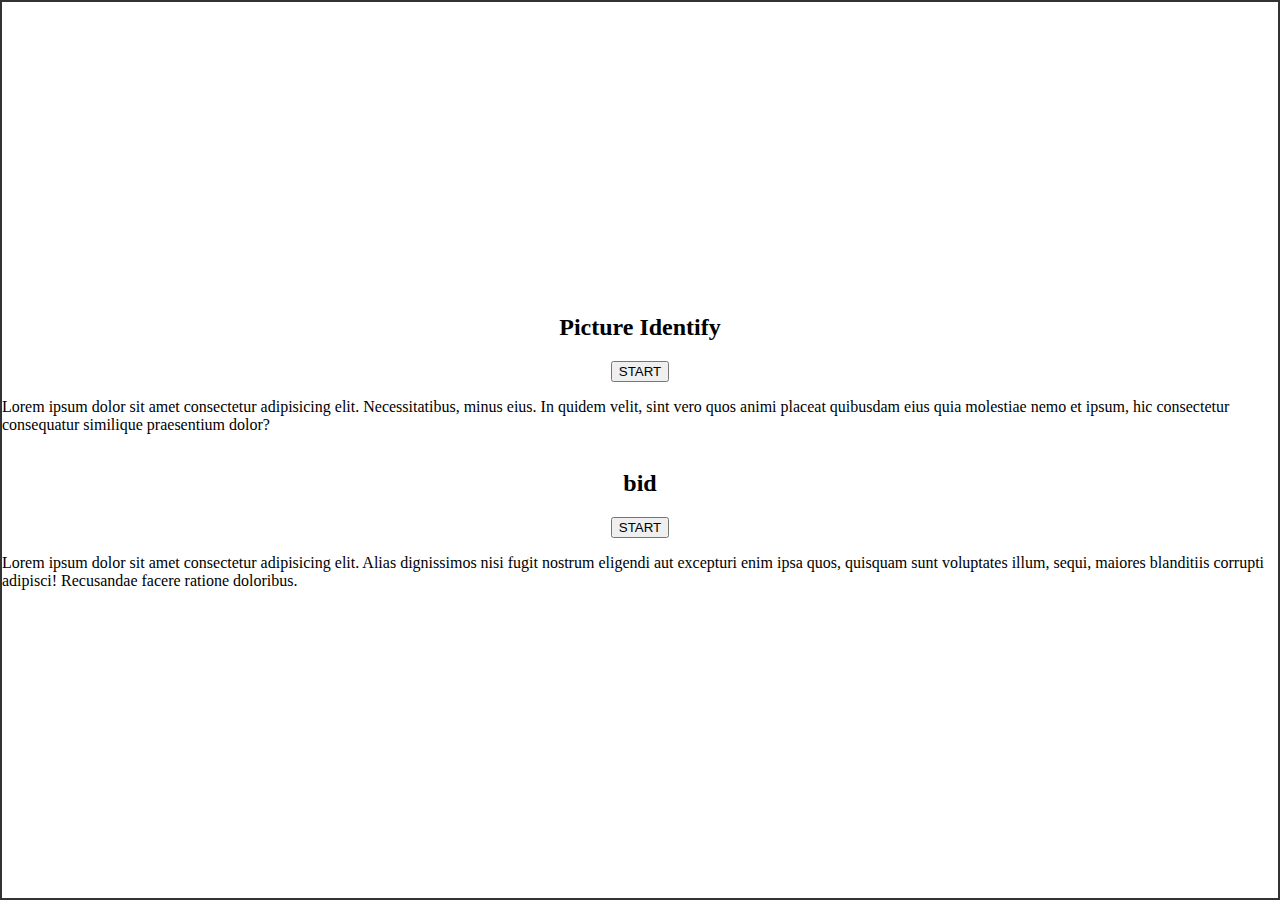
<file: index.html>
<!DOCTYPE html>
<html lang="en">
<head>
    <meta charset="UTF-8">
    <meta name="viewport" content="width=device-width, initial-scale=1.0">
    <title>Document</title>
    <link rel="stylesheet" href="style.css">
</head>
<body>
    <div class="question">
        <h2>
            <a href="./pictureIdentify/picIdentify.html">Picture Identify</a>
        </h2>
        <button>START</button>
        <p>Lorem ipsum dolor sit amet consectetur adipisicing elit. Necessitatibus, minus eius. In quidem velit, sint vero quos animi placeat quibusdam eius quia molestiae nemo et ipsum, hic consectetur consequatur similique praesentium dolor?</p>

        <h2>
            <a href="./Bid/bidLevels.html">bid</a>
        </h2>
        <button>START</button>
        <p>Lorem ipsum dolor sit amet consectetur adipisicing elit. Alias dignissimos nisi fugit nostrum eligendi aut excepturi enim ipsa quos, quisquam sunt voluptates illum, sequi, maiores blanditiis corrupti adipisci! Recusandae facere ratione doloribus.</p>
    </div>
</body>
</html>
</file>
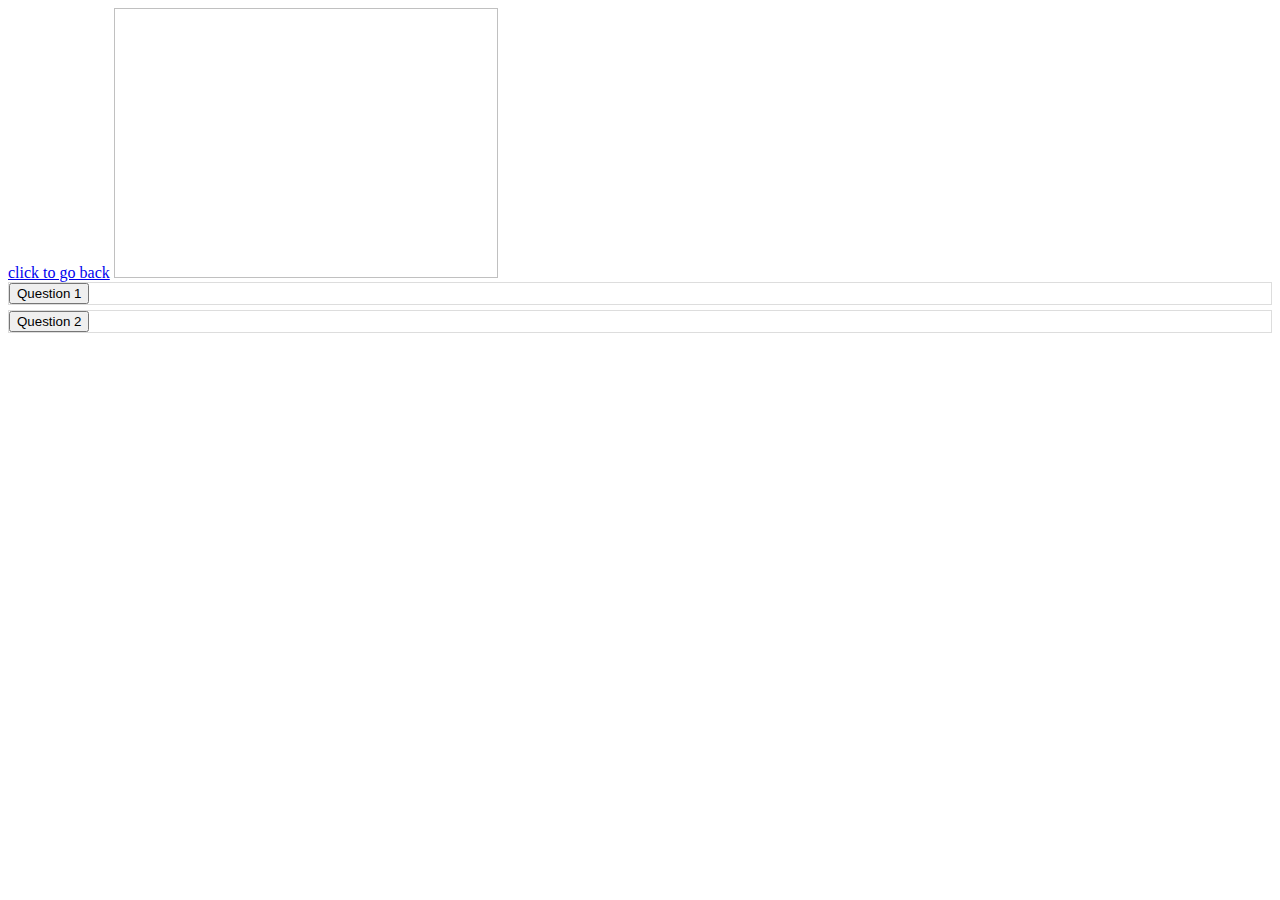
<file: imageStatic.html>
<!DOCTYPE html>
<html lang="en">
<head>
    <meta charset="UTF-8">
    <meta http-equiv="X-UA-Compatible" content="IE=edge">
    <meta name="viewport" content="width=device-width, initial-scale=1.0">
    <title>Document</title>
    <script src="imageScript.js"></script>
    <link rel="stylesheet" href="imageStyle.css">
</head>
<body>
    <a href="index.html">click to go back</a>
    <img id="images">

    <div class="accordion">
        <div class="accordion-item">
          <div class="accordion-header" id="section1" onclick="toggleAccordion('content1')">Section 1</div>
          <button onclick="toggleAccordionContent('section1')">Question 1</button>
          <div class="accordion-content" id="content1">Content for Section 1</div>
        </div>
        <div class="accordion-item">
          <div class="accordion-header" id="section2" onclick="toggleAccordion('content2')">Section 2</div>
          <button onclick="toggleAccordionContent('section2')">Question 2</button>
          <div class="accordion-content" id="content2">Content for Section 2</div>
        </div>
        <!-- Add more sections as needed -->
    </div>
</body>
</html>
</file>
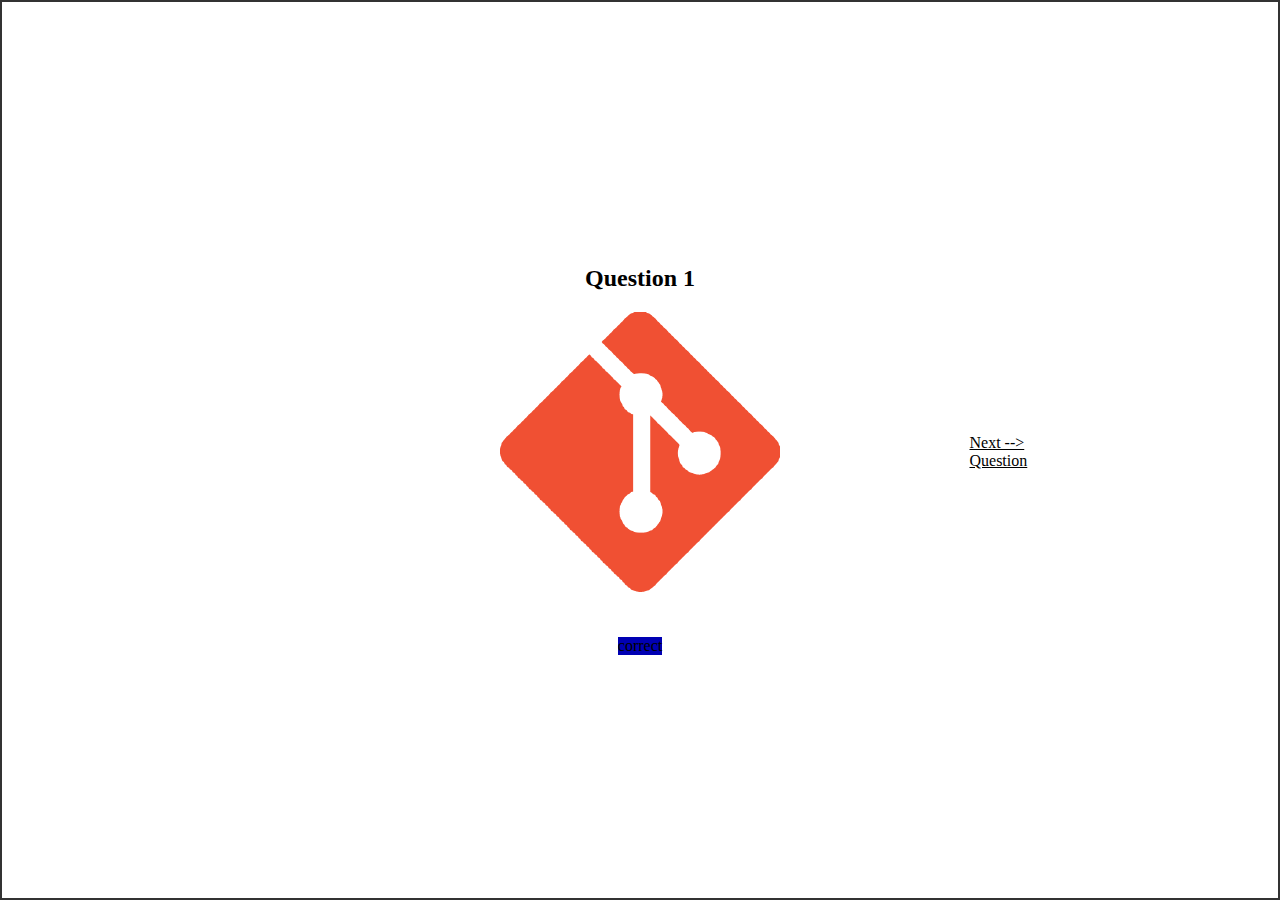
<file: pictureIdentify/picIdentify.html>
<html lang="en">
<head>
  <meta charset="UTF-8">
  <meta name="viewport" content="width=device-width, initial-scale=1.0">
  <title>Quiz Page</title>
  <link rel="stylesheet" href="../style.css">
  <script src="../script.js"></script>
</head>
<body>
  <div class="container" id="container">
    <div class="question" id="question1" >
      <h2>Question 1</h2>
      <div class="question_box">
          <div class="left_arrow"></div>
          <img src="../Images/git.png" alt="Image 1">
          <div class="link right_arrow" onclick="showQuestion(2)">Next --&gt;<br/> Question</div>
      </div>
      <div class="correct-btn" onclick="navigateToQuestions('git')">correct</div>
    </div>

    <div class="question" id="question2" >
        <h2>Question 2</h2>
        <div class="question_box">
            <div class="left_arrow" onclick="showQuestion(1)">&lt;-- Previous<br/> Question</div>
            <img src="../Images/jenkins.jpg" alt="Image 1">
            <div class="link right_arrow" onclick="showQuestion(3)">Next --&gt;<br/> Question</div>
        </div>
        <div class="correct-btn"><a href="">correct</a></div>
      </div>
  
      <div class="question" id="question3" >
        <h2>Question 3</h2>
        <div class="question_box">
            <div class="left_arrow" onclick="showQuestion(2)">&lt;-- Previous<br/> Question</div>
            <img src="../Images/docker.jpg" alt="Image 1">
            <div class="link right_arrow" onclick="showQuestion(4)">Next --&gt;<br/> Question</div>
        </div>
        <div class="correct-btn"><a href="">correct</a></div>
      </div>
  
      <div class="question" id="question4" >
        <h2>Question 4</h2>
        <div class="question_box">
            <div class="left_arrow" onclick="showQuestion(3)">&lt;-- Previous<br/> Question</div>
            <img src="../Images/jira.jpg" alt="Image 1">
            <div class="link right_arrow"></div>
        </div>
        <div class="correct-btn"><a href="">correct</a></div>
      </div>
    

  </div>

</body>
</html>
</file>
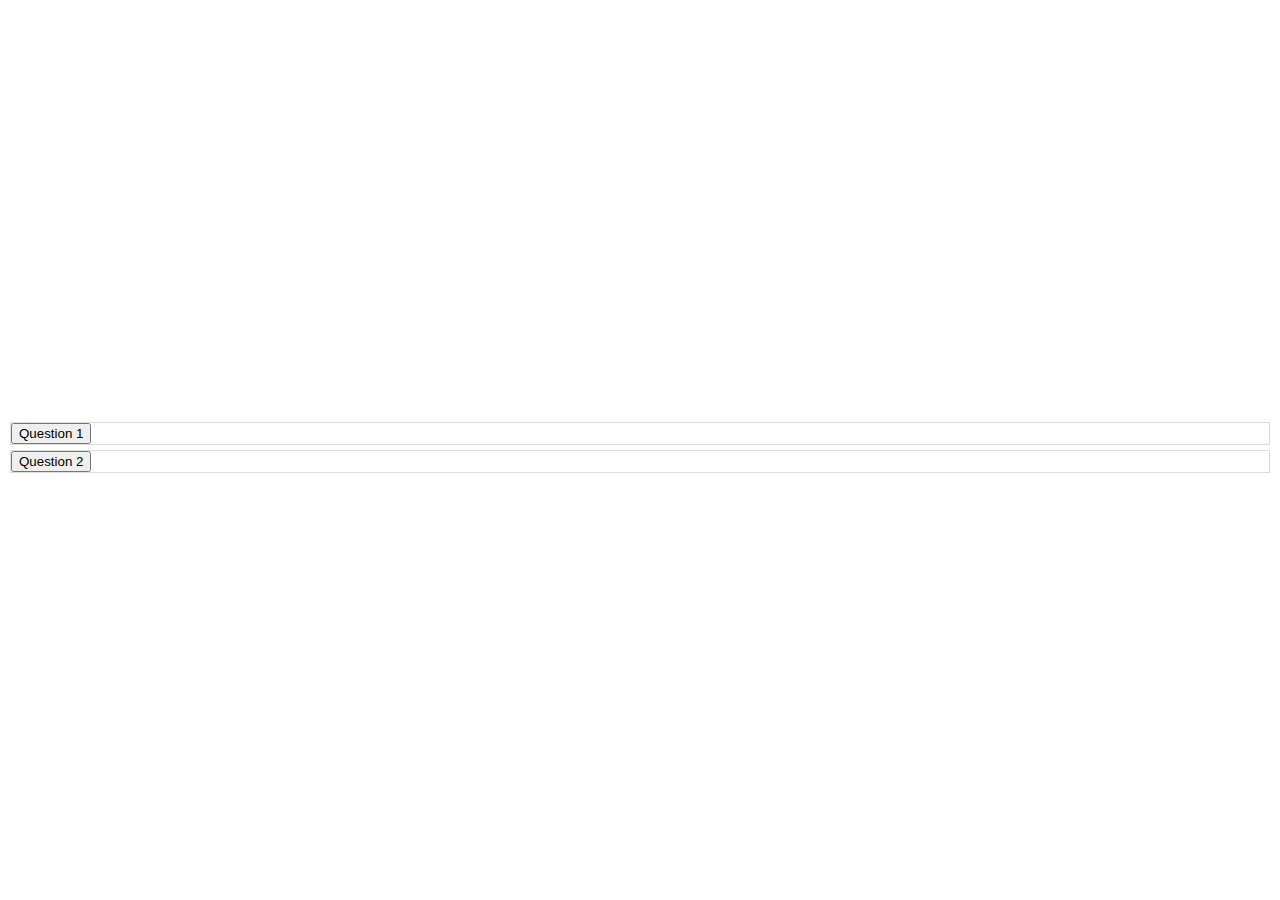
<file: pictureIdentify/accordionQuestions/accordionQuestion.html>
<!DOCTYPE html>
<html lang="en">
<head>
    <meta charset="UTF-8">
    <meta name="viewport" content="width=device-width, initial-scale=1.0">
    <title>Document</title>
    <script src="./accordionQuestion.js"></script>
    <link rel="stylesheet" href="../../style.css">
</head>
<body>
    <div class="accordion">
        <div class="accordion-item">
          <div class="accordion-header" id="section1" onclick="toggleAccordion('content1')">Section 1</div>
          <button onclick="toggleAccordionContent('section1')">Question 1</button>
          <div class="accordion-content" id="content1">Content for Section 1</div>
        </div>
        <div class="accordion-item">
          <div class="accordion-header" id="section2" onclick="toggleAccordion('content2')">Section 2</div>
          <button onclick="toggleAccordionContent('section2')">Question 2</button>
          <div class="accordion-content" id="content2">Content for Section 2</div>
        </div>
        <!-- Add more sections as needed -->
    </div>
</body>
</html>
</file>
<file: style.css>
body {
    margin: 0;
    overflow: hidden;
  }

  .container {
    display: flex;
    transition: transform 0.3s ease;
  }

  .question {
    width: 100vw;
    height: 100vh;
    flex-shrink: 0;
    box-sizing: border-box;
    border: 2px solid #333;
    display: flex;
    flex-direction: column;
    justify-content: center;
    align-items: center;
  }
  .question h2 a {
    text-decoration: none;
    color: #000;
  }

  .link {
    cursor: pointer;
    color: #000;
  }

  .question_box {
    display: grid;
    grid-template-columns: 20% 60% 20%;
    width: 70vw;
  }
  
  .option_box {
    flex-shrink: 0;
    box-sizing: border-box;
    display: flex;
    flex-direction: column;
    align-items: center;
    justify-content: center;
  }
  .hard,.medium,.easy {
    width: 70%;
    height: 10vh;
    display: flex;
    align-items: center;
    justify-content: center;
    margin: 0.5em 0.5em 0.5em 0.5em;
    color: #000;
    font-weight: 500;
    
    border-radius: 3%;
    border: 1px solid #000;
  }
  
  .hard {
    background-color: rgb(255, 91, 91);
  }
  .medium {
    background-color: yellow;
  }
  .easy {
    background-color: rgb(108, 255, 108);
  }

  .right_arrow, .left_arrow {
    display: flex;
    align-items: center;
    justify-content: center;
    width: auto;
    height: auto;
    cursor: pointer;
    text-decoration: underline;
  }

  img {
    max-width: 100%; /* Ensure image does not exceed its container width */
    max-height: 300px; /* Set your desired maximum height */
    width: auto; /* Maintain aspect ratio */
    height: auto; /* Maintain aspect ratio */
    display: block; /* Remove default inline styles that might affect spacing */
    margin: auto; /* Center the image within its container */
  }
  .correct-btn {
    margin-top: 5vh;
    background-color: rgb(0, 0, 179);
  }
  .correct-btn a {
    color: #fff;
    padding: 10px;
    text-decoration: none;
  }

  /*Picture Identify*/
  #images{
    height: 30vh;
    width: 30vw;
  }

  .accordion {
    display: flex;
    flex-direction: column;
    justify-content: center;
    height: 100vh;
    margin: 0px 10px 0px 10px;
  }

  .accordion-item {
    border: 1px solid #ddd;
    margin-bottom: 5px;
  }

  .accordion-header {
    display: none;
    background-color: #f1f1f1;
    padding: 10px;
    cursor: pointer;
  }

  .accordion-content {
    display: none;
    padding: 10px;
  }
</file>
<file: imageStyle.css>
#images{
    height: 30vh;
    width: 30vw;
}

.accordion {
  display: flex;
  flex-direction: column;
}

.accordion-item {
  border: 1px solid #ddd;
  margin-bottom: 5px;
}

.accordion-header {
  display: none;
  background-color: #f1f1f1;
  padding: 10px;
  cursor: pointer;
}

.accordion-content {
  display: none;
  padding: 10px;
}
</file>
